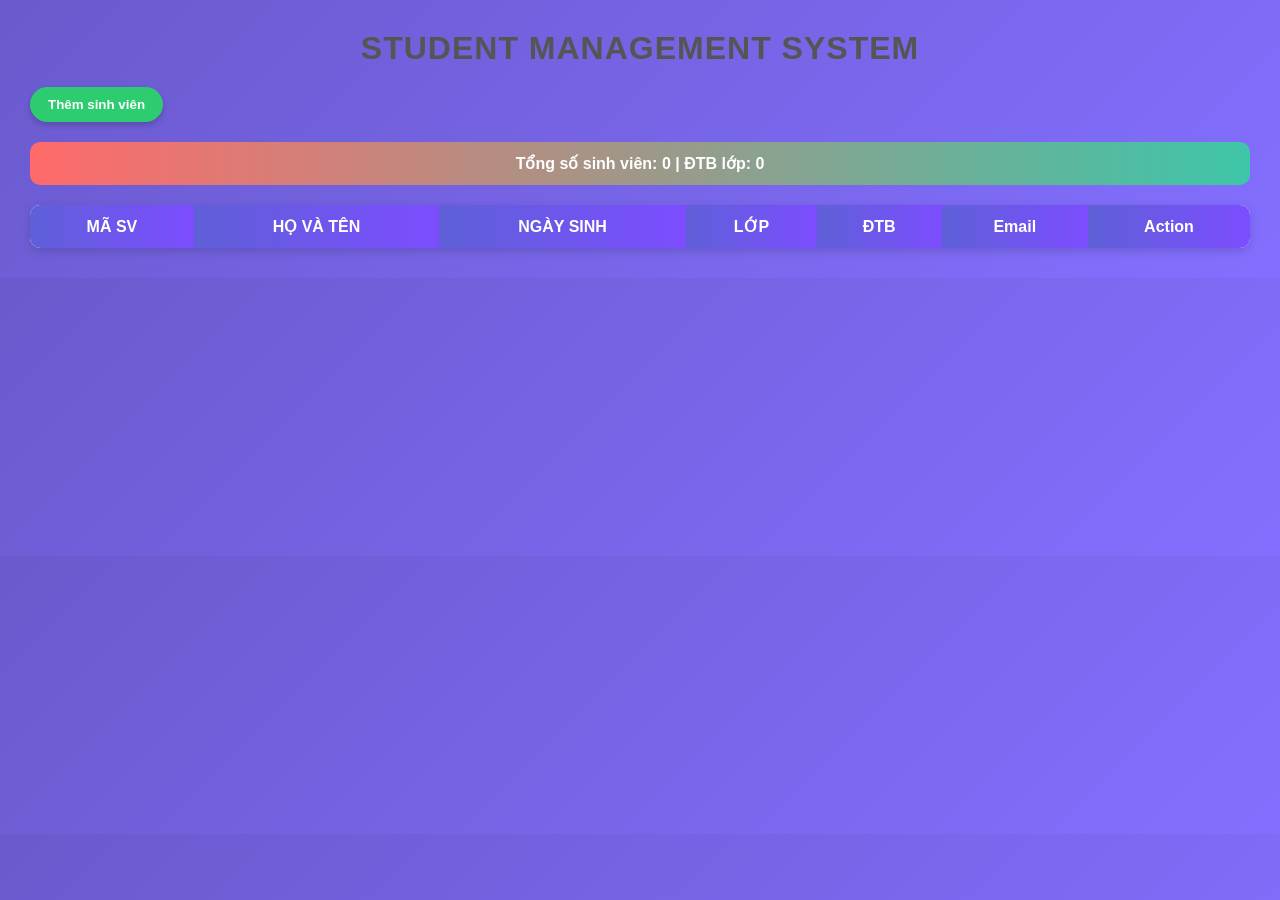
<file: KtraCa1/index.html>
<!DOCTYPE html>
<html lang="vi">
<head>
<meta charset="UTF-8">
<title>Student Management</title>
<link rel="stylesheet" href="style.css">
</head>

<body>

<h1>STUDENT MANAGEMENT SYSTEM</h1>

<button id="addBtn">Thêm sinh viên</button>

<p id="summary"></p>

<table>
<thead>
<tr>
<th>MÃ SV</th>
<th>HỌ VÀ TÊN</th>
<th>NGÀY SINH</th>
<th>LỚP</th>
<th>ĐTB</th>
<th>Email</th>
<th>Action</th>
</tr>
</thead>
<tbody id="studentTable"></tbody>
</table>


<!-- POPUP FORM -->

<div class="modal" id="modal">

<div class="modal-content">

<h2>Thêm/Sửa sinh viên</h2>

<form id="studentForm">

<input type="hidden" id="editIndex">

<label>Student ID</label>
<input type="text" id="studentId" placeholder="VD: SV123456">
<span class="error" id="idError"></span>

<label>Full Name</label>
<input type="text" id="fullName">
<span class="error" id="nameError"></span>

<label>Date of Birth</label>
<input type="date" id="dob">
<span class="error" id="dobError"></span>

<label>Class</label>
<select id="class">
<option>A</option>
<option>B</option>
<option>C</option>
<option>D</option>
</select>

<label>GPA</label>
<input type="text" id="gpa">
<span class="error" id="gpaError"></span>

<label>Email</label>
<input type="text" id="email" placeholder="@student.edu.vn">
<span class="error" id="emailError"></span>

<label>Password</label>
<input type="password" id="password" placeholder="Tối thiểu 8 ký tự">
<span class="error" id="passError"></span>

<label>Confirm Password</label>
<input type="password" id="confirmPassword">
<span class="error" id="confirmError"></span>

<div class="buttons">
<button type="submit" id="saveBtn">Lưu sinh viên</button>
<button type="button" id="closeBtn">Hủy</button>
</div>

</form>

</div>

</div>

<script src="script.js"></script>

</body>
</html>
</file>
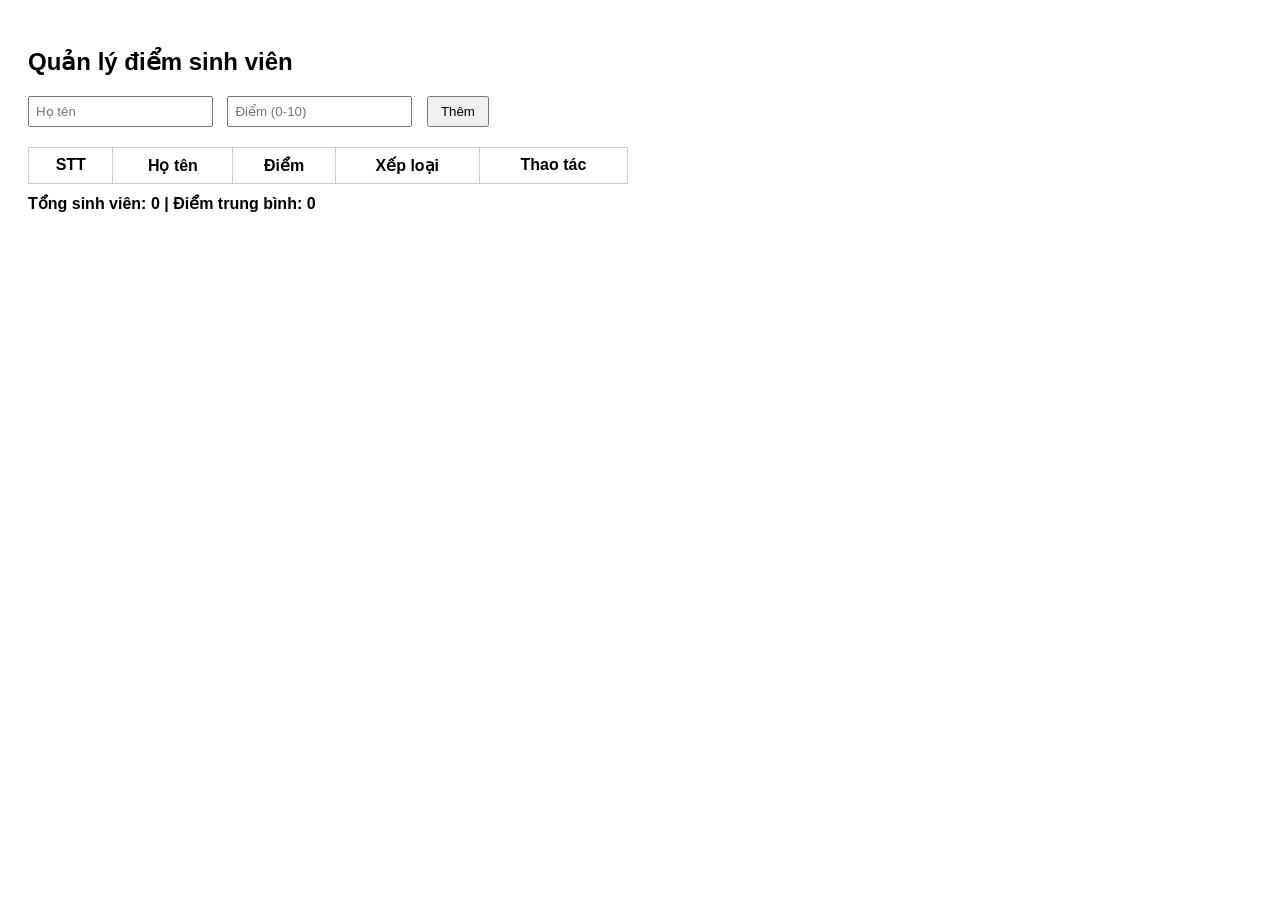
<file: ThuchanhJSandEvent/bangdiemsinhvien.html>
<!DOCTYPE html>
<html lang="vi">
<head>
<meta charset="UTF-8">
<title>Bảng Điểm Sinh Viên</title>

<style>
body{
    font-family: Arial;
    padding:20px;
}

input{
    padding:6px;
    margin-right:10px;
}

button{
    padding:6px 12px;
    cursor:pointer;
}

table{
    border-collapse: collapse;
    width:600px;
    margin-top:20px;
}

th,td{
    border:1px solid #ccc;
    padding:8px;
    text-align:center;
}

.low-score{
    background:yellow;
}

#stats{
    margin-top:10px;
    font-weight:bold;
}
</style>
</head>

<body>

<h2>Quản lý điểm sinh viên</h2>

<input id="name" placeholder="Họ tên">
<input id="score" type="number" placeholder="Điểm (0-10)">
<button id="addBtn">Thêm</button>

<table>
<thead>
<tr>
<th>STT</th>
<th>Họ tên</th>
<th>Điểm</th>
<th>Xếp loại</th>
<th>Thao tác</th>
</tr>
</thead>

<tbody id="tableBody">
</tbody>
</table>

<div id="stats">
Tổng sinh viên: 0 | Điểm trung bình: 0
</div>


<script>

let students = []

const nameInput = document.getElementById("name")
const scoreInput = document.getElementById("score")
const tbody = document.getElementById("tableBody")
const stats = document.getElementById("stats")

function getRank(score){

    if(score >= 8.5) return "Giỏi"
    if(score >= 7) return "Khá"
    if(score >= 5) return "Trung bình"
    return "Yếu"

}

function addStudent(){

    let name = nameInput.value.trim()
    let score = Number(scoreInput.value)

    if(name === "" || isNaN(score) || score < 0 || score > 10){
        alert("Dữ liệu không hợp lệ")
        return
    }

    students.push({
        name:name,
        score:score
    })

    renderTable()

    nameInput.value = ""
    scoreInput.value = ""
    nameInput.focus()
}

function renderTable(){

    tbody.innerHTML = ""

    let total = 0

    students.forEach((s,index)=>{

        total += s.score

        let tr = document.createElement("tr")

        if(s.score < 5){
            tr.classList.add("low-score")
        }

        tr.innerHTML = `
        <td>${index+1}</td>
        <td>${s.name}</td>
        <td>${s.score}</td>
        <td>${getRank(s.score)}</td>
        <td>
            <button data-index="${index}">Xóa</button>
        </td>
        `

        tbody.appendChild(tr)

    })

    let avg = students.length ? (total / students.length).toFixed(2) : 0

    stats.textContent =
    `Tổng sinh viên: ${students.length} | Điểm trung bình: ${avg}`

}

document.getElementById("addBtn").onclick = addStudent


scoreInput.addEventListener("keypress",(e)=>{

    if(e.key === "Enter"){
        addStudent()
    }

})


tbody.addEventListener("click",(e)=>{

    if(e.target.tagName === "BUTTON"){

        let index = e.target.dataset.index

        students.splice(index,1)

        renderTable()
    }

})

</script>

</body>
</html>
</file>
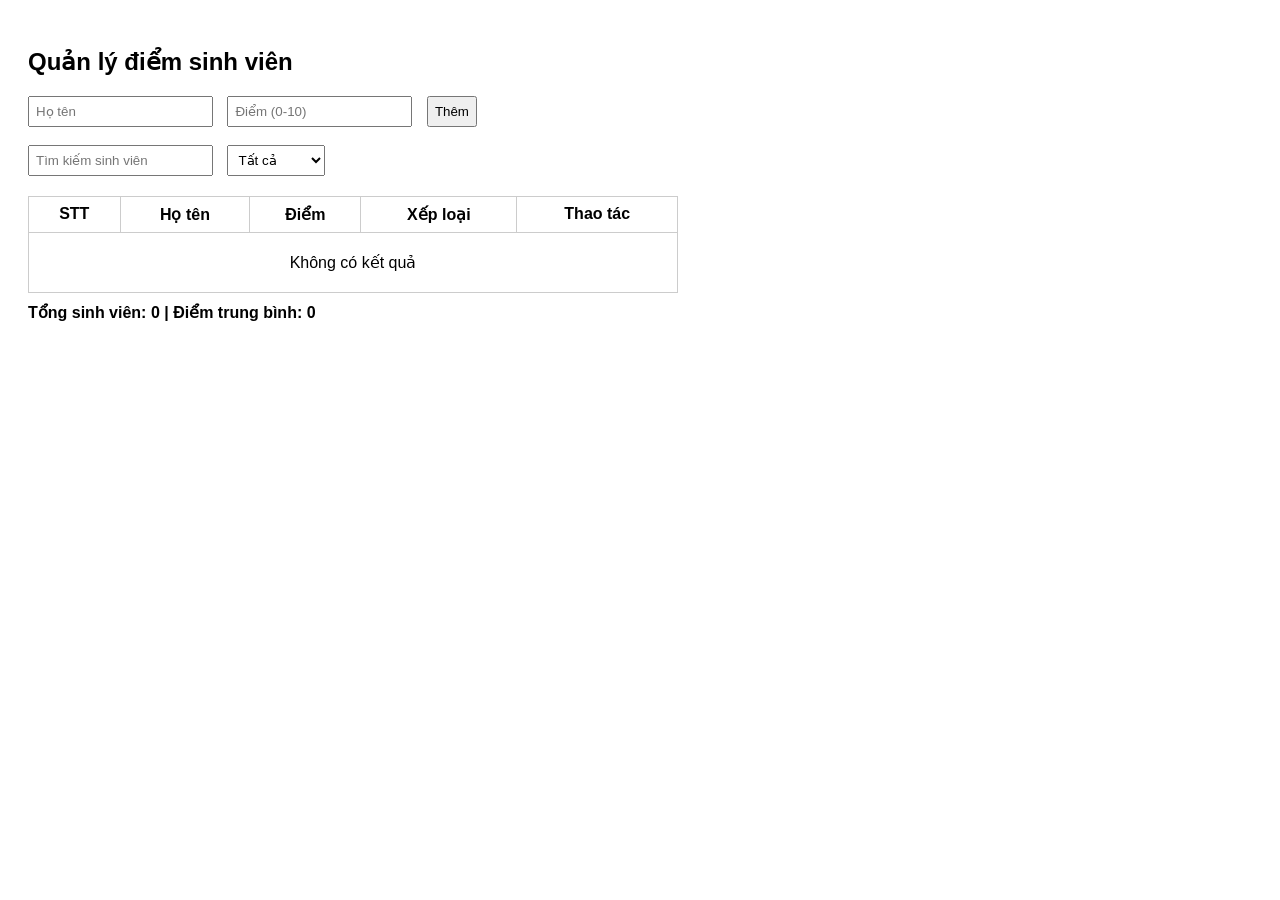
<file: ThuchanhJSandEvent/Bangdiemsinhvien1-2.html>
<!DOCTYPE html>
<html lang="vi">
<head>
<meta charset="UTF-8">
<title>Quản lý điểm sinh viên</title>

<style>

body{
    font-family: Arial;
    padding:20px;
}

input,select,button{
    padding:6px;
    margin-right:10px;
}

table{
    border-collapse: collapse;
    width:650px;
    margin-top:20px;
}

th,td{
    border:1px solid #ccc;
    padding:8px;
    text-align:center;
}

th{
    cursor:pointer;
}

.low-score{
    background:yellow;
}

#stats{
    margin-top:10px;
    font-weight:bold;
}

.no-result{
    text-align:center;
    padding:20px;
}

</style>
</head>

<body>

<h2>Quản lý điểm sinh viên</h2>

<input id="name" placeholder="Họ tên">
<input id="score" type="number" placeholder="Điểm (0-10)">
<button id="addBtn" onclick="addStudent()">Thêm</button>

<br><br>

<input id="search" placeholder="Tìm kiếm sinh viên">

<select id="rankFilter">
<option value="Tất cả">Tất cả</option>
<option value="Giỏi">Giỏi</option>
<option value="Khá">Khá</option>
<option value="Trung bình">Trung bình</option>
<option value="Yếu">Yếu</option>
</select>

<table>

<thead>
<tr>
<th>STT</th>
<th>Họ tên</th>
<th id="scoreHeader">Điểm</th>
<th>Xếp loại</th>
<th>Thao tác</th>
</tr>
</thead>

<tbody id="tableBody">
</tbody>

</table>

<div id="stats">
Tổng sinh viên: 0 | Điểm trung bình: 0
</div>

<script>

let students = []
let filteredStudents = []

let searchKeyword = ""
let selectedRank = "Tất cả"
let sortDirection = null


const nameInput = document.getElementById("name")
const scoreInput = document.getElementById("score")
const tbody = document.getElementById("tableBody")
const stats = document.getElementById("stats")
const scoreHeader = document.getElementById("scoreHeader")



function getRank(score){

    if(score >= 8.5) return "Giỏi"
    if(score >= 7) return "Khá"
    if(score >= 5) return "Trung bình"
    return "Yếu"

}



function addStudent(){

    let name = nameInput.value.trim()
    let score = Number(scoreInput.value)

    if(name === "" || isNaN(score) || score < 0 || score > 10){
        alert("Dữ liệu không hợp lệ")
        return
    }

    students.push({
        name:name,
        score:score
    })

    nameInput.value = ""
    scoreInput.value = ""
    nameInput.focus()

    applyFilters()
}



function applyFilters(){

    filteredStudents = [...students]



    if(searchKeyword){

        filteredStudents = filteredStudents.filter(s =>
            s.name.toLowerCase().includes(searchKeyword)
        )

    }



    if(selectedRank !== "Tất cả"){

        filteredStudents = filteredStudents.filter(s =>
            getRank(s.score) === selectedRank
        )

    }



    if(sortDirection){

        filteredStudents.sort((a,b)=>{

            if(sortDirection === "asc"){
                return a.score - b.score
            }else{
                return b.score - a.score
            }

        })

    }

    renderTable()
}



function renderTable(){

    tbody.innerHTML = ""



    if(filteredStudents.length === 0){

        tbody.innerHTML =
        `<tr>
            <td colspan="5" class="no-result">Không có kết quả</td>
        </tr>`

        stats.textContent =
        `Tổng sinh viên: ${students.length} | Điểm trung bình: 0`

        return
    }



    let total = 0



    filteredStudents.forEach((s,index)=>{

        total += s.score

        let tr = document.createElement("tr")



        if(s.score < 5){
            tr.classList.add("low-score")
        }



        tr.innerHTML = `
        <td>${index+1}</td>
        <td>${s.name}</td>
        <td>${s.score}</td>
        <td>${getRank(s.score)}</td>
        <td>
            <button data-name="${s.name}" data-score="${s.score}">
            Xóa
            </button>
        </td>
        `

        tbody.appendChild(tr)

    })



    let totalScore = students.reduce((sum,s)=>sum+s.score,0)

    let avg = students.length
        ? (totalScore / students.length).toFixed(2)
        : 0



    stats.textContent =
    `Tổng sinh viên: ${students.length} | Điểm trung bình: ${avg}`



    if(sortDirection === "asc"){
        scoreHeader.innerText = "Điểm ▲"
    }
    else if(sortDirection === "desc"){
        scoreHeader.innerText = "Điểm ▼"
    }
    else{
        scoreHeader.innerText = "Điểm"
    }

}
scoreInput.addEventListener("keypress",(e)=>{

    if(e.key === "Enter"){
        addStudent()
    }

})



document.getElementById("search")
.addEventListener("input",(e)=>{

    searchKeyword = e.target.value.toLowerCase()

    applyFilters()

})



document.getElementById("rankFilter")
.addEventListener("change",(e)=>{

    selectedRank = e.target.value

    applyFilters()

})



scoreHeader.addEventListener("click",()=>{

    if(sortDirection === "asc"){
        sortDirection = "desc"
    }
    else{
        sortDirection = "asc"
    }

    applyFilters()

})



tbody.addEventListener("click",(e)=>{

    if(e.target.tagName === "BUTTON"){

        let name = e.target.dataset.name
        let score = Number(e.target.dataset.score)



        students = students.filter(s =>
            !(s.name === name && s.score === score)
        )

        applyFilters()

    }

})


applyFilters()

</script>

</body>
</html>
</file>
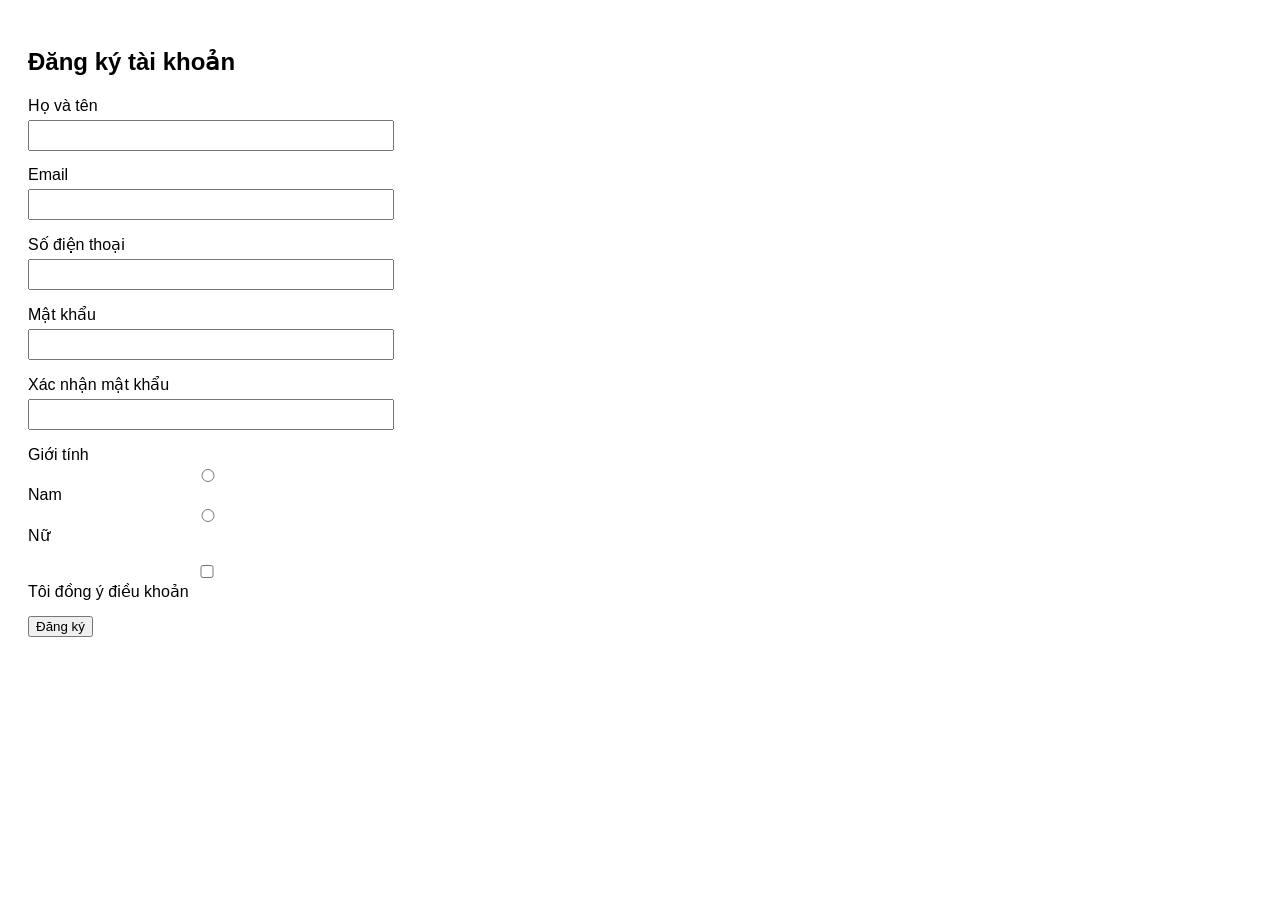
<file: ThuchanhJSandEvent/Dangkytaikhoan2-1.html>
<!DOCTYPE html>
<html lang="vi">
<head>
<meta charset="UTF-8">
<title>Form đăng ký</title>

<style>

body{
    font-family: Arial;
    padding:20px;
}

form{
    width:350px;
}

input{
    width:100%;
    padding:6px;
    margin-top:5px;
}

.field{
    margin-bottom:15px;
}

.error{
    color:red;
    font-size:13px;
    display:block;
}

input.error-border{
    border:1px solid red;
}

input.success-border{
    border:1px solid green;
}

#success{
    display:none;
    font-size:20px;
    color:green;
}

</style>
</head>

<body>

<h2>Đăng ký tài khoản</h2>

<form id="registerForm">

<div class="field">
<label>Họ và tên</label>
<input id="fullname">
<span class="error" id="fullnameError"></span>
</div>

<div class="field">
<label>Email</label>
<input id="email">
<span class="error" id="emailError"></span>
</div>

<div class="field">
<label>Số điện thoại</label>
<input id="phone">
<span class="error" id="phoneError"></span>
</div>

<div class="field">
<label>Mật khẩu</label>
<input type="password" id="password">
<span class="error" id="passwordError"></span>
</div>

<div class="field">
<label>Xác nhận mật khẩu</label>
<input type="password" id="confirmPassword">
<span class="error" id="confirmPasswordError"></span>
</div>

<div class="field">
<label>Giới tính</label><br>
<input type="radio" name="gender" value="Nam"> Nam
<input type="radio" name="gender" value="Nữ"> Nữ
<span class="error" id="genderError"></span>
</div>

<div class="field">
<input type="checkbox" id="terms"> Tôi đồng ý điều khoản
<span class="error" id="termsError"></span>
</div>

<button type="submit">Đăng ký</button>

</form>

<div id="success"></div>

<script>

const form = document.getElementById("registerForm")

const fullname = document.getElementById("fullname")
const email = document.getElementById("email")
const phone = document.getElementById("phone")
const password = document.getElementById("password")
const confirmPassword = document.getElementById("confirmPassword")
const terms = document.getElementById("terms")



function showError(id,message){

    document.getElementById(id+"Error").textContent = message
    document.getElementById(id).classList.add("error-border")
    document.getElementById(id).classList.remove("success-border")

}



function clearError(id){

    document.getElementById(id+"Error").textContent = ""
    document.getElementById(id).classList.remove("error-border")
    document.getElementById(id).classList.add("success-border")

}



function validateFullname(){

    let value = fullname.value.trim()

    let regex = /^[a-zA-ZÀ-ỹ\s]+$/

    if(value === ""){
        showError("fullname","Không được để trống")
        return false
    }

    if(value.length < 3){
        showError("fullname","Phải ≥ 3 ký tự")
        return false
    }

    if(!regex.test(value)){
        showError("fullname","Chỉ được chứa chữ")
        return false
    }

    clearError("fullname")
    return true
}



function validateEmail(){

    let value = email.value.trim()

    let regex = /^[^\s@]+@[^\s@]+\.[^\s@]+$/

    if(value === ""){
        showError("email","Không được để trống")
        return false
    }

    if(!regex.test(value)){
        showError("email","Email không hợp lệ")
        return false
    }

    clearError("email")
    return true
}



function validatePhone(){

    let value = phone.value.trim()

    let regex = /^0[0-9]{9}$/

    if(value === ""){
        showError("phone","Không được để trống")
        return false
    }

    if(!regex.test(value)){
        showError("phone","Số điện thoại không hợp lệ")
        return false
    }

    clearError("phone")
    return true
}



function validatePassword(){

    let value = password.value

    let regex = /^(?=.*[a-z])(?=.*[A-Z])(?=.*\d).{8,}$/

    if(value === ""){
        showError("password","Không được để trống")
        return false
    }

    if(!regex.test(value)){
        showError("password","Phải ≥8 ký tự, có chữ hoa, chữ thường, số")
        return false
    }

    clearError("password")
    return true
}



function validateConfirmPassword(){

    if(confirmPassword.value !== password.value){
        showError("confirmPassword","Mật khẩu không khớp")
        return false
    }

    clearError("confirmPassword")
    return true
}



function validateGender(){

    let gender = document.querySelector('input[name="gender"]:checked')

    if(!gender){
        document.getElementById("genderError").textContent="Chọn giới tính"
        return false
    }

    document.getElementById("genderError").textContent=""
    return true
}



function validateTerms(){

    if(!terms.checked){
        document.getElementById("termsError").textContent="Bạn phải đồng ý điều khoản"
        return false
    }

    document.getElementById("termsError").textContent=""
    return true
}



fullname.addEventListener("blur",validateFullname)
email.addEventListener("blur",validateEmail)
phone.addEventListener("blur",validatePhone)
password.addEventListener("blur",validatePassword)
confirmPassword.addEventListener("blur",validateConfirmPassword)



fullname.addEventListener("input",()=>clearError("fullname"))
email.addEventListener("input",()=>clearError("email"))
phone.addEventListener("input",()=>clearError("phone"))
password.addEventListener("input",()=>clearError("password"))
confirmPassword.addEventListener("input",()=>clearError("confirmPassword"))



form.addEventListener("submit",(e)=>{

    e.preventDefault()

    let valid =
        validateFullname() &
        validateEmail() &
        validatePhone() &
        validatePassword() &
        validateConfirmPassword() &
        validateGender() &
        validateTerms()

    if(valid){

        form.style.display="none"

        document.getElementById("success").style.display="block"
        document.getElementById("success").innerHTML =
        "Đăng ký thành công! 🎉 <br> Xin chào "+fullname.value

    }

})

</script>

</body>
</html>
</file>
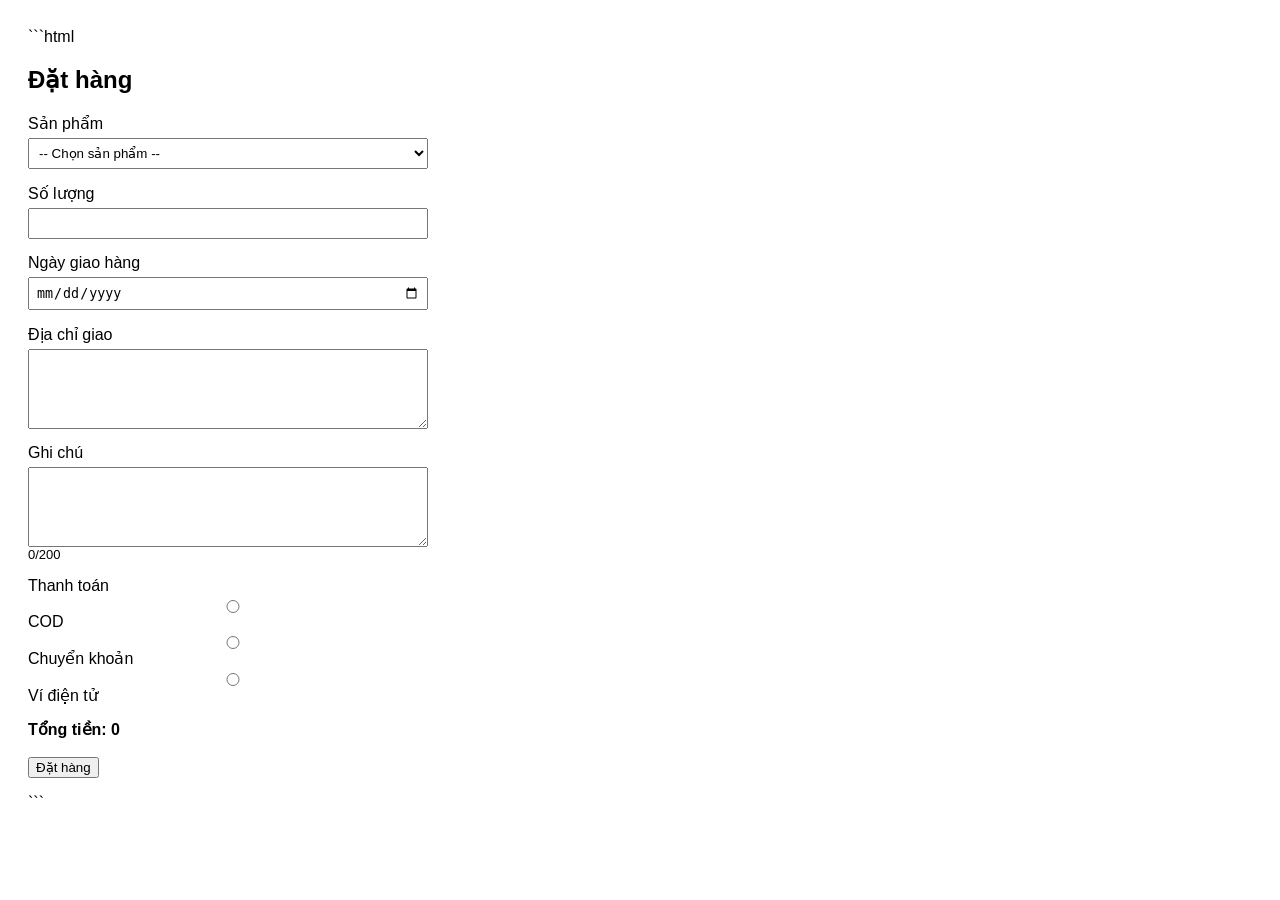
<file: ThuchanhJSandEvent/muahang2-2.html>
```html
<!DOCTYPE html>
<html lang="vi">
<head>
<meta charset="UTF-8">
<title>Form đặt hàng</title>

<style>

body{
    font-family: Arial;
    padding:20px;
}

form{
    width:400px;
}

.field{
    margin-bottom:15px;
}

input,select,textarea{
    width:100%;
    padding:6px;
    margin-top:5px;
}

textarea{
    height:80px;
}

.error{
    color:red;
    font-size:13px;
}

.error-border{
    border:1px solid red;
}

.success-border{
    border:1px solid green;
}

#noteCount{
    font-size:13px;
}

#total{
    font-weight:bold;
    margin-top:10px;
}

#confirmBox{
    display:none;
    border:1px solid #ccc;
    padding:15px;
    margin-top:20px;
    width:400px;
}

#success{
    display:none;
    color:green;
    font-size:20px;
    margin-top:20px;
}

</style>
</head>

<body>

<h2>Đặt hàng</h2>

<form id="orderForm">

<div class="field">
<label>Sản phẩm</label>
<select id="product">
<option value="">-- Chọn sản phẩm --</option>
<option value="Áo">Áo</option>
<option value="Quần">Quần</option>
<option value="Giày">Giày</option>
</select>
<span class="error" id="productError"></span>
</div>

<div class="field">
<label>Số lượng</label>
<input type="number" id="quantity">
<span class="error" id="quantityError"></span>
</div>

<div class="field">
<label>Ngày giao hàng</label>
<input type="date" id="delivery">
<span class="error" id="deliveryError"></span>
</div>

<div class="field">
<label>Địa chỉ giao</label>
<textarea id="address"></textarea>
<span class="error" id="addressError"></span>
</div>

<div class="field">
<label>Ghi chú</label>
<textarea id="note"></textarea>
<div id="noteCount">0/200</div>
<span class="error" id="noteError"></span>
</div>

<div class="field">
<label>Thanh toán</label><br>
<input type="radio" name="payment" value="COD"> COD
<input type="radio" name="payment" value="Bank"> Chuyển khoản
<input type="radio" name="payment" value="Wallet"> Ví điện tử
<span class="error" id="paymentError"></span>
</div>

<div id="total">Tổng tiền: 0</div>

<br>
<button type="submit">Đặt hàng</button>

</form>


<div id="confirmBox">
<h3>Xác nhận đặt hàng</h3>
<div id="summary"></div>
<br>
<button id="confirmBtn">Xác nhận</button>
<button id="cancelBtn">Hủy</button>
</div>

<div id="success">Đặt hàng thành công! 🎉</div>


<script>

const form = document.getElementById("orderForm")

const product = document.getElementById("product")
const quantity = document.getElementById("quantity")
const delivery = document.getElementById("delivery")
const address = document.getElementById("address")
const note = document.getElementById("note")

const noteCount = document.getElementById("noteCount")
const totalDiv = document.getElementById("total")

const confirmBox = document.getElementById("confirmBox")
const summary = document.getElementById("summary")



const prices = {
    "Áo":150000,
    "Quần":200000,
    "Giày":500000
}



function showError(id,msg){
    document.getElementById(id+"Error").textContent = msg
    document.getElementById(id).classList.add("error-border")
}



function clearError(id){
    document.getElementById(id+"Error").textContent = ""
    document.getElementById(id).classList.remove("error-border")
    document.getElementById(id).classList.add("success-border")
}



function validateProduct(){

    if(product.value === ""){
        showError("product","Chọn sản phẩm")
        return false
    }

    clearError("product")
    return true
}



function validateQuantity(){

    let q = Number(quantity.value)

    if(!Number.isInteger(q) || q < 1 || q > 99){
        showError("quantity","Số lượng 1-99")
        return false
    }

    clearError("quantity")
    return true
}



function validateDelivery(){

    let d = new Date(delivery.value)
    let today = new Date()

    today.setHours(0,0,0,0)

    let max = new Date()
    max.setDate(today.getDate()+30)

    if(!delivery.value){
        showError("delivery","Chọn ngày giao")
        return false
    }

    if(d < today){
        showError("delivery","Không chọn ngày quá khứ")
        return false
    }

    if(d > max){
        showError("delivery","Không quá 30 ngày")
        return false
    }

    clearError("delivery")
    return true
}



function validateAddress(){

    let val = address.value.trim()

    if(val.length < 10){
        showError("address","Ít nhất 10 ký tự")
        return false
    }

    clearError("address")
    return true
}



function validateNote(){

    let len = note.value.length

    if(len > 200){
        showError("note","Tối đa 200 ký tự")
        return false
    }

    clearError("note")
    return true
}



function validatePayment(){

    let p = document.querySelector('input[name="payment"]:checked')

    if(!p){
        document.getElementById("paymentError").textContent="Chọn phương thức"
        return false
    }

    document.getElementById("paymentError").textContent=""
    return true
}



function updateTotal(){

    let price = prices[product.value] || 0
    let q = Number(quantity.value) || 0

    let total = price * q

    totalDiv.textContent =
        "Tổng tiền: " + total.toLocaleString("vi-VN") + " đ"
}



note.addEventListener("input",()=>{

    let len = note.value.length

    noteCount.textContent = len + "/200"

    if(len > 200){
        noteCount.style.color="red"
    }else{
        noteCount.style.color="black"
    }

})



product.addEventListener("change",updateTotal)
quantity.addEventListener("input",updateTotal)



product.addEventListener("blur",validateProduct)
quantity.addEventListener("blur",validateQuantity)
delivery.addEventListener("blur",validateDelivery)
address.addEventListener("blur",validateAddress)
note.addEventListener("blur",validateNote)



product.addEventListener("input",()=>clearError("product"))
quantity.addEventListener("input",()=>clearError("quantity"))
delivery.addEventListener("input",()=>clearError("delivery"))
address.addEventListener("input",()=>clearError("address"))
note.addEventListener("input",()=>clearError("note"))



form.addEventListener("submit",(e)=>{

    e.preventDefault()

    let valid =
        validateProduct() &
        validateQuantity() &
        validateDelivery() &
        validateAddress() &
        validateNote() &
        validatePayment()

    if(!valid) return



    let price = prices[product.value]
    let q = Number(quantity.value)
    let total = price*q

    summary.innerHTML = `
    Sản phẩm: ${product.value}<br>
    Số lượng: ${q}<br>
    Tổng tiền: ${total.toLocaleString("vi-VN")} đ<br>
    Ngày giao: ${delivery.value}
    `

    confirmBox.style.display="block"

})



document.getElementById("cancelBtn").onclick = ()=>{
    confirmBox.style.display="none"
}



document.getElementById("confirmBtn").onclick = ()=>{

    confirmBox.style.display="none"
    form.style.display="none"

    document.getElementById("success").style.display="block"

}

</script>

</body>
</html>
```
</file>
<file: KtraCa1/style.css>
*{
margin:0;
padding:0;
box-sizing:border-box;
font-family: Arial, Helvetica, sans-serif;
}

body{
background:linear-gradient(135deg,#6a5acd,#836fff);
padding:30px;
}

.container{
background:#f4f4f8;
padding:30px;
border-radius:15px;
box-shadow:0 5px 20px rgba(0,0,0,0.2);
}

/* TITLE */

h1{
text-align:center;
margin-bottom:20px;
color:#555;
letter-spacing:1px;
}

/* SUMMARY BAR */

#summary{
background:linear-gradient(to right,#ff6a6a,#3ec6a8);
color:white;
padding:12px;
text-align:center;
border-radius:10px;
margin-bottom:20px;
font-weight:bold;
}

/* ADD BUTTON */

#addBtn{
background:#2ecc71;
color:white;
border:none;
padding:10px 18px;
border-radius:20px;
font-weight:bold;
cursor:pointer;
margin-bottom:20px;
box-shadow:0 3px 6px rgba(0,0,0,0.2);
}

#addBtn:hover{
background:#27ae60;
}

/* TABLE */

table{
width:100%;
border-collapse:collapse;
background:white;
border-radius:10px;
overflow:hidden;
box-shadow:0 3px 10px rgba(0,0,0,0.15);
}

th{
background:linear-gradient(to right,#5f60d8,#7c4dff);
color:white;
padding:12px;
}

td{
padding:12px;
text-align:center;
border-bottom:1px solid #eee;
}

tr:hover{
background:#f5f6ff;
}

/* ACTION BUTTONS */

.edit-btn{
background:#3498db;
color:white;
border:none;
padding:5px 12px;
border-radius:15px;
cursor:pointer;
margin-right:5px;
}

.delete-btn{
background:#ff5c3a;
color:white;
border:none;
padding:5px 12px;
border-radius:15px;
cursor:pointer;
}

/* MODAL */

.modal{
display:none;
position:fixed;
top:0;
left:0;
width:100%;
height:100%;
background:rgba(0,0,0,0.5);
justify-content:center;
align-items:center;
}

.modal-content{
justify-content:center;
background:white;
padding:25px;
border-radius:10px;
width:420px;
}

.modal-content h2{
text-align:center;
margin-bottom:15px;
}

label{
font-weight:bold;
margin-top:10px;
display:block;
}

input,select{
width:100%;
padding:8px;
margin-top:5px;
border:1px solid #ccc;
border-radius:5px;
}

.buttons{
margin-top:15px;
display:flex;
justify-content:space-between;
}

.buttons button{
padding:8px 14px;
border:none;
border-radius:5px;
cursor:pointer;
}

.buttons button:first-child{
background:#2ecc71;
color:white;
}

.buttons button:last-child{
background:#999;
color:white;
}

.error{
color:red;
font-size:12px;
}

#studentTable{
    justify-content: center;
}
#saveBtn{
background: linear-gradient(90deg,#43a047,#66bb6a);
color:white;
border:none;
padding:12px 40px;
border-radius:30px;
font-weight:bold;
letter-spacing:1px;
cursor:pointer;
box-shadow:0 4px 10px rgba(0,0,0,0.2);
transition:0.3s;
}

#saveBtn:hover{
transform:translateY(-2px);
box-shadow:0 6px 15px rgba(0,0,0,0.3);
}


#closeBtn{
background: linear-gradient(90deg,#e53935,#d32f2f);
color:white;
border:none;
padding:12px 75px;
border-radius:30px;
font-weight:bold;
letter-spacing:1px;
cursor:pointer;
box-shadow:0 4px 10px rgba(0,0,0,0.2);
transition:0.3s;
}

#closeBtn:hover{
transform:translateY(-2px);
box-shadow:0 6px 15px rgba(0,0,0,0.3);
}
.actions{
display:flex;
justify-content:center;
gap:8px;
}

.edit-btn{
background:#2daae1;
color:white;
border:none;
padding:8px 15px;
border-radius:15px;
cursor:pointer;
font-size:12px;
}

.edit-btn:hover{
background:#1c8ac4;
}

.delete-btn{
background:#ff5a2f;
color:white;
border:none;
padding:8px 15px;
border-radius:15px;
cursor:pointer;
font-size:12px;
}

.delete-btn:hover{
background:#e0461f;
}
</file>
